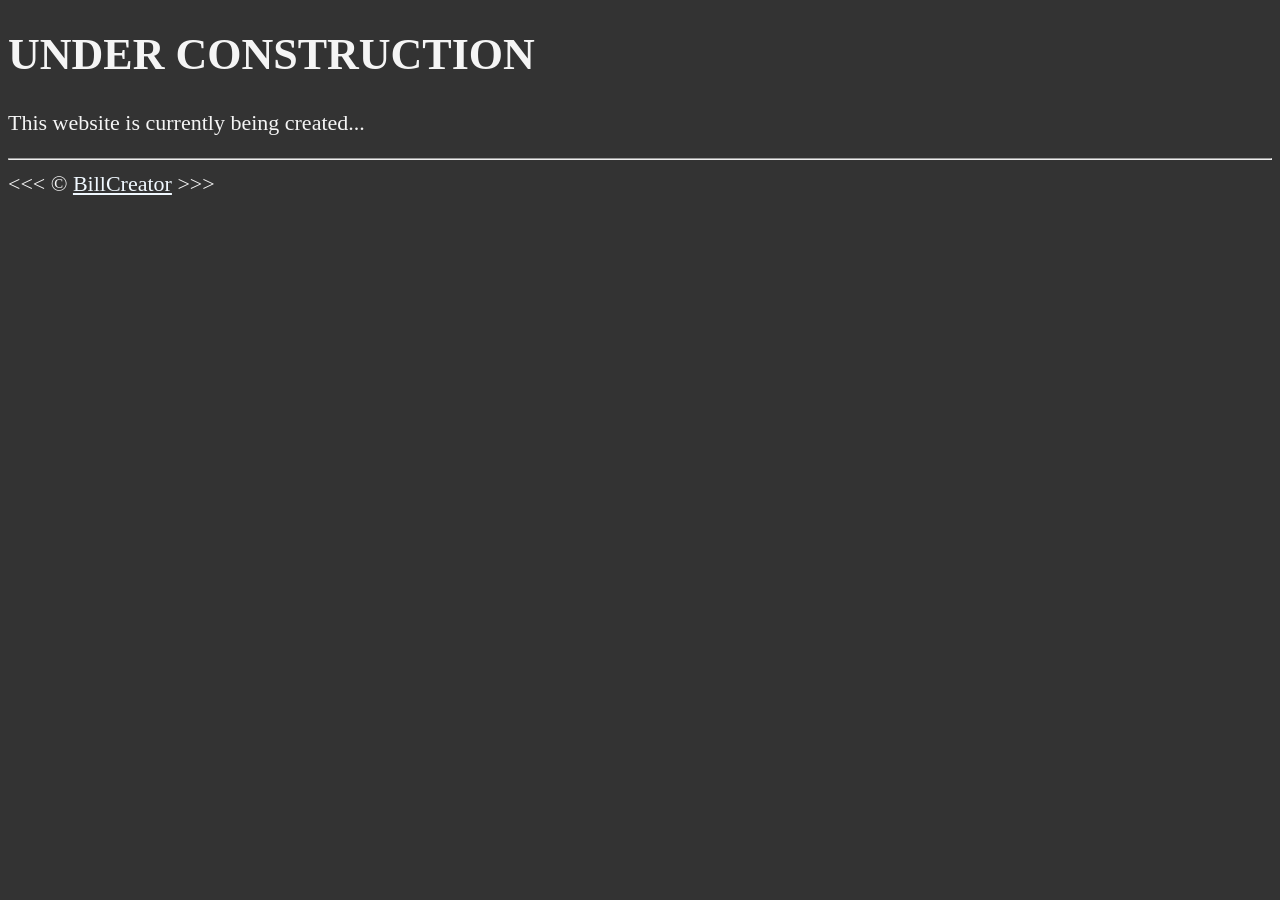
<file: index.html>
<!DOCTYPE html>
<html lang="en">
<head>
    <meta charset="UFT-8">
    <title> Bill's Games </title>
    <link rel="stylesheet" href="css/style.css">
</head>

<body>
    <h1>UNDER CONSTRUCTION</h1>
    <p>This website is currently being created...</p>
    <hr>
    &lt;&lt;&lt; &copy; <a href="About_Me.html">BillCreator</a> &gt;&gt;&gt;
</body>
</html>
</file>
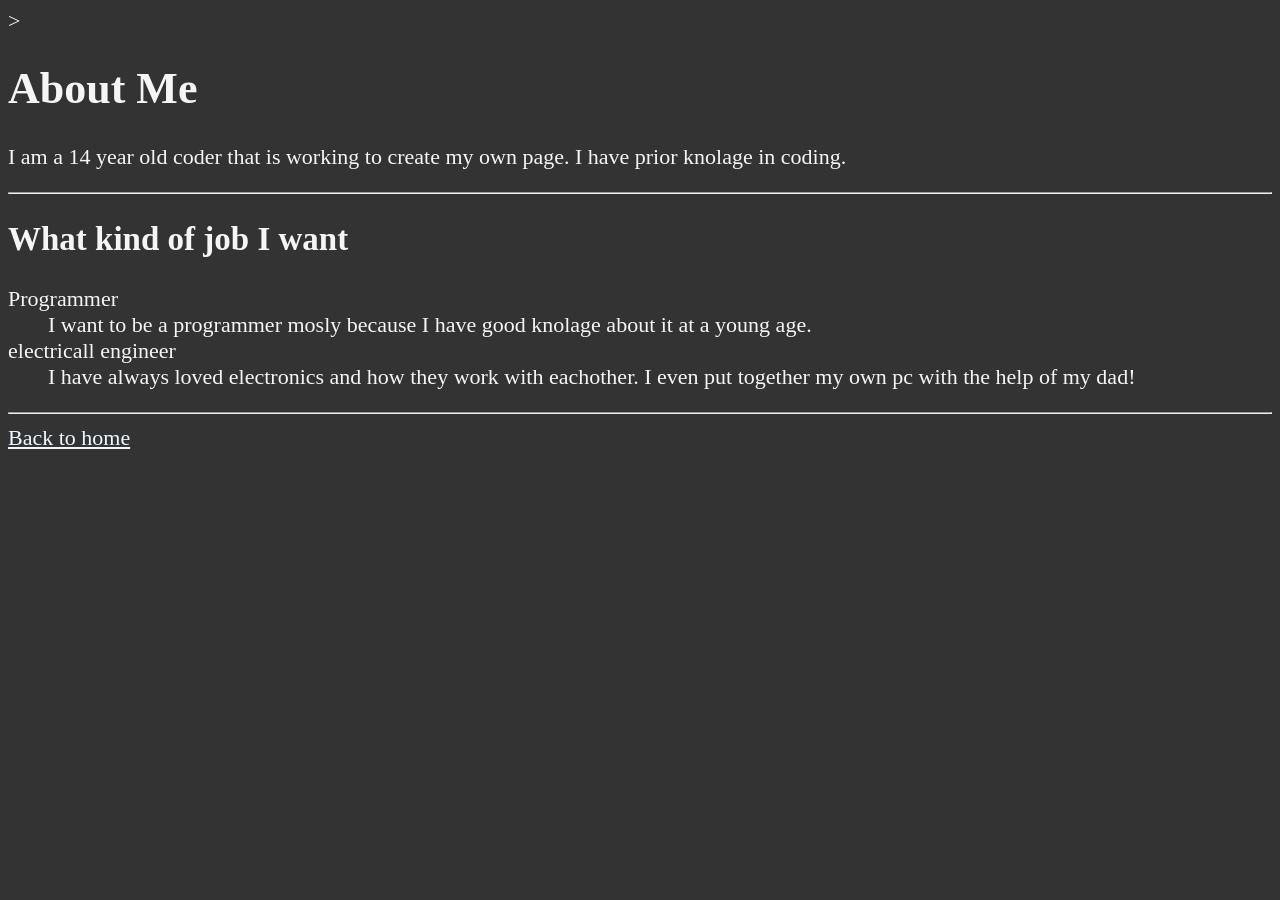
<file: About_Me.html>
<!DOCTYPE html>
><html lang="en">

<head>
    <meta charset="UFT-8">
    <meta name="author" content="BillCreator">
    <title>About Me</title>
    <link rel="stylesheet" href="css/style.css">
</head>

<body>
    <h1>About Me</h1>
    <p>I am a 14 year old coder that is working to create my own page. I have prior knolage in coding.</p>

    <hr>

    <h2>What kind of job I want</h2>
    <dl>
        <dt>Programmer</dt>
        <dd>I want to be a programmer mosly because I have good knolage about it at a young age.</dd>

        <dt>electricall engineer</dt>
        <dd>I have always loved electronics and how they work with eachother. I even put together my own pc with the help of my dad!</dd>
    </dl>

    <hr>
    <a href="index.html">Back to home</a>
</body>


</html>
</file>
<file: css/style.css>
html {
    font-size: 22px
}

body {
    background-color: #333;
    color: whitesmoke;
}

a {
    color: aliceblue;
}

a:visited {
    color: lightgray;
}

a:hover, a:active {
    color: #eee
}
</file>
